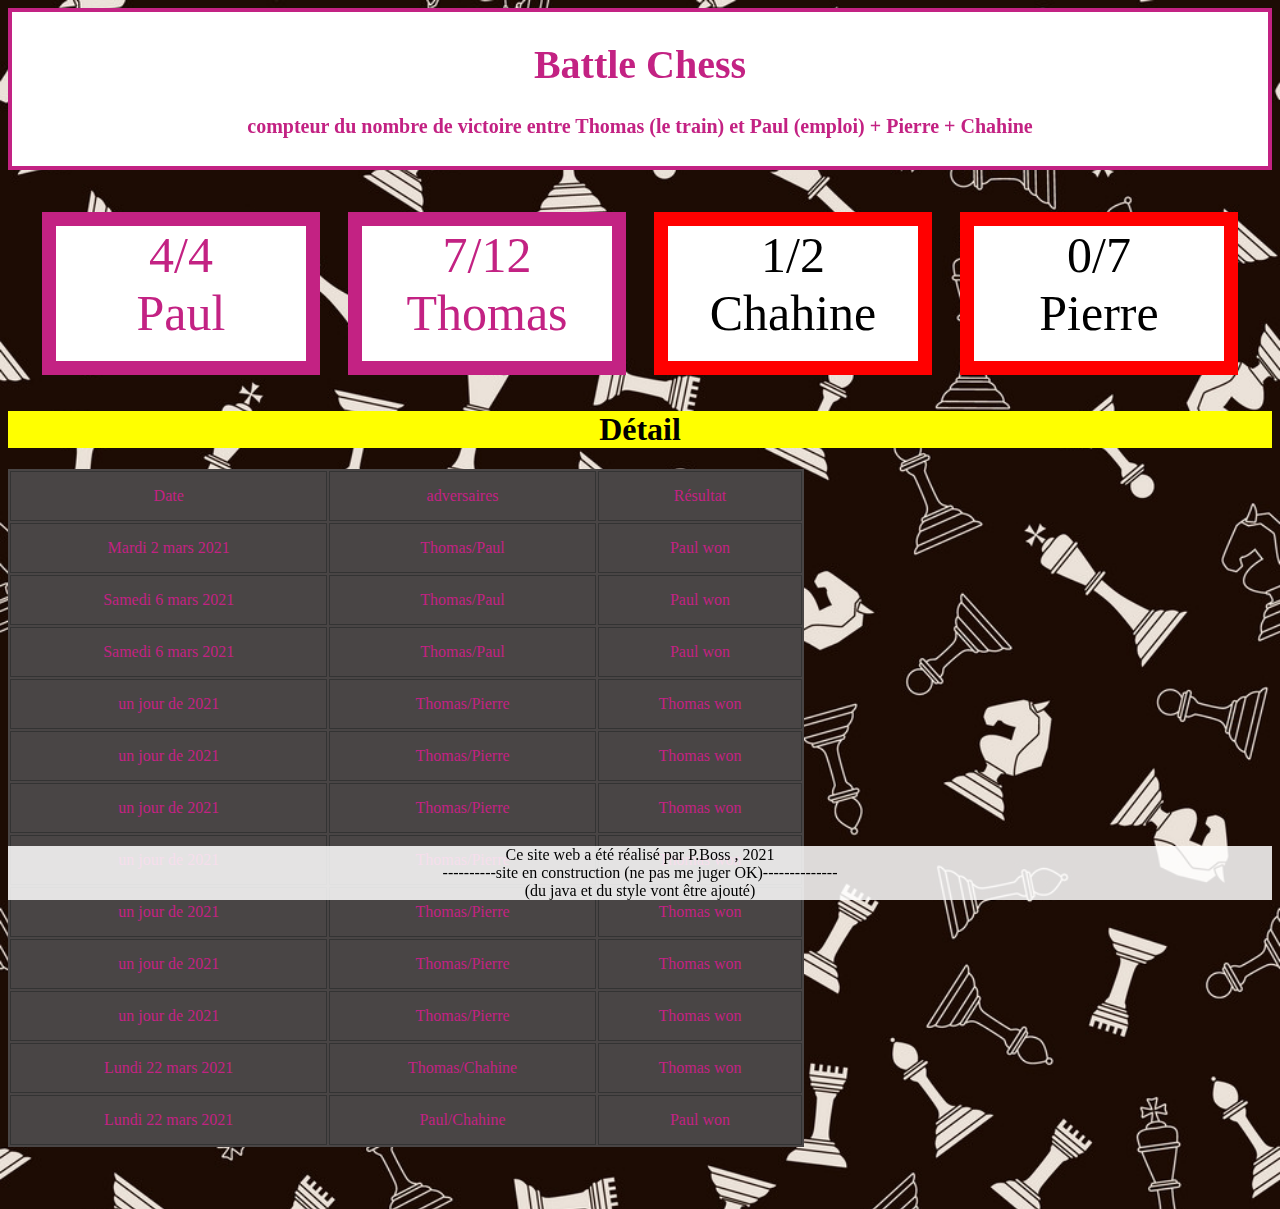
<file: index.html>
<!DOCTYPE html>

<html lang="fr">
	<head>
		<meta http-equiv="Content-Type" content="text/html; charset=UTF-8">
		
		<title>chess score</title>
		<link rel="icon" type="image/png" href="photo ada.jpg" />
		<link rel="stylesheet" type="text/css" href="ChessOne.css">
	</head>
	<body>
		<div id="sticky">
			<div class="sticky">
				<h1>
					Battle Chess
				</h1>
				<h4>
					compteur du nombre de victoire entre Thomas (le train) et Paul (emploi) + Pierre + Chahine
				</h4>
			</div>
		</div>
		<div class="respire">
		</div>
		<div class="nombre">
		<div class="respire">
				<div id="nbrP" >
					4/4<br>
					Paul
				</div>
			</div>
			<div class="respire">
				<div id="nbrP">
					7/12<br>
					Thomas
				</div>
			</div>
			<div class="respire">
				<div id="nbrT" >
					1/2<br>
					Chahine
				</div>
			</div>


			<div class="respire">
				<div id="nbrT" >
					0/7<br>
					Pierre
				</div>
			</div>
		</div>
		<h1 class="surligne">
			Détail
		</h1>
		<table class="detail">
		    <tr>
			    <td id="Date">Date</td>
			    <td>adversaires</td>
			    <td>Résultat</td>
		    </tr>
		    <tr>
				<td>Mardi 2 mars 2021</td>
				<td>Thomas/Paul</td>
				<td>Paul won</td>
		    </tr>
		    <tr>
				<td>Samedi 6 mars 2021</td>
				<td>Thomas/Paul</td>
				<td>Paul won</td>
		    </tr>
		    <tr>
				<td>Samedi 6 mars 2021</td>
				<td>Thomas/Paul</td>
				<td>Paul won</td>
		    </tr>
		    <tr>
				<td>un jour de 2021</td>
				<td>Thomas/Pierre</td>
				<td>Thomas won</td>
		    </tr>
			<tr>
				<td>un jour de 2021</td>
				<td>Thomas/Pierre</td>
				<td>Thomas won</td>
		    </tr>
			<tr>
				<td>un jour de 2021</td>
				<td>Thomas/Pierre</td>
				<td>Thomas won</td>
		    </tr>
			<tr>
				<td>un jour de 2021</td>
				<td>Thomas/Pierre</td>
				<td>Thomas won</td>
		    </tr>
			<tr>
				<td>un jour de 2021</td>
				<td>Thomas/Pierre</td>
				<td>Thomas won</td>
		    </tr>
			<tr>
				<td>un jour de 2021</td>
				<td>Thomas/Pierre</td>
				<td>Thomas won</td>
		    </tr>
			<tr>
				<td>un jour de 2021</td>
				<td>Thomas/Pierre</td>
				<td>Thomas won</td>
		    </tr>
			<tr>
				<td>Lundi 22 mars 2021</td>
				<td>Thomas/Chahine</td>
				<td>Thomas won</td>
		    </tr>
			<tr>
				<td>Lundi 22 mars 2021</td>
				<td>Paul/Chahine</td>
				<td>Paul won</td>
		    </tr>
		</table>
		<div class="footer">
			Ce site web a été réalisé par P.Boss , 2021<br>
			----------site en construction (ne pas me juger OK)--------------<br>
			(du java et du style vont être ajouté)
		</div>
	</body>
</file>
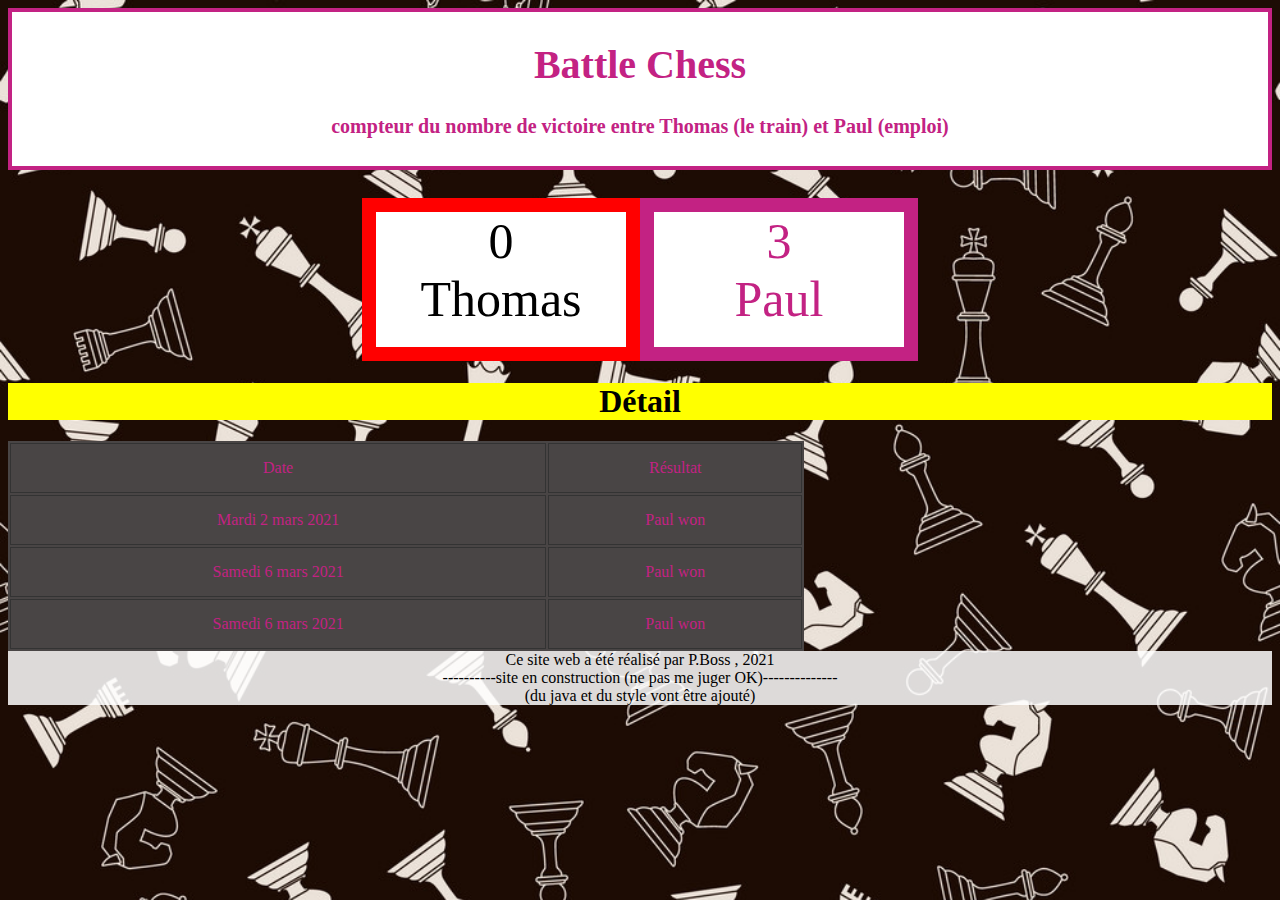
<file: chess-score.html>
<!DOCTYPE html>

<html lang="fr">
	<head>
		<meta http-equiv="Content-Type" content="text/html; charset=UTF-8">
		
		<title>chess score</title>
		<link rel="icon" type="image/png" href="photo ada.jpg" />
		<link rel="stylesheet" type="text/css" href="ChessOne.css">
	</head>
	<body>
		<div id="sticky">
			<div class="sticky">
				<h1>
					Battle Chess
				</h1>
				<h4>
					compteur du nombre de victoire entre Thomas (le train) et Paul (emploi)
				</h4>
			</div>
		</div>
		<div class="respire">
		</div>
		<div class="nombre">
			<div id="nbrT">
					0<br>
					Thomas
			</div>
			<div id="nbrP">
				3<br>
				Paul
			</div>
		</div>
		<h1 class="surligne">
			Détail
		</h1>
		<table class="detail">
		    <tr>
			    <td id="Date">Date</td>
			    <td>Résultat</td>
		    </tr>
		    <tr>
				<td>Mardi 2 mars 2021</td>
				<td>Paul won</td>
		    </tr>
		    <tr>
				<td>Samedi 6 mars 2021</td>
				<td>Paul won</td>
		    </tr>
		    <tr>
				<td>Samedi 6 mars 2021</td>
				<td>Paul won</td>
		    </tr>
		</table>
		<div class="footer">
			Ce site web a été réalisé par P.Boss , 2021<br>
			----------site en construction (ne pas me juger OK)--------------<br>
			(du java et du style vont être ajouté)
		</div>
	</body>
</file>
<file: ChessOne.css>
body {
	background-image : url("chessbackg.jpg") ;
	background-repeat: no-repeat;
	background-attachment: fixed;
	background-size: cover; /*taille*/
	text-align: center;
	}
	
.sticky {
	position: sticky;
	top: 0;
	/*background-image: linear-gradient(to right, red,orange,yellow,green,blue,indigo,violet);*/
	/*background-image: linear-gradient(to left, violet, indigo, blue, green, yellow, orange, red);-webkit-background-clip: text;
	-webkit-background-clip: text;
	-moz-background-clip: text; 
	background-clip: text;
	color: transparent;
	background-color: #494545;*/
	padding: 2px;
	font-size: 20px; /*taille de police*/
}

#sticky {
	background-color: rgb(255,255,255);
	position: sticky;
	top: 0;
	border: solid hsl(324, 70%, 45%);
	border-width: 4px;
    animation: wheelHueColor 1s infinite;
}

.respire {
	border: solid rgba(0,255,0,0);
	border-width: 14px;
}
.nombre {
	/*display: inline-block;/*alignerment à l'horizontale*/
    display: flex;
    flex-wrap: wrap;
	justify-content: center;
	
	
	font-size: 50px; /*taille de police*/
	
	/*column-count: 2;*/
}

#nbrT {
	border: solid rgb(255,0,0);
	border-width: 14px;
	width: 250px;
	height: 135px;
	color: black;
	background: white;
}

#nbrP {
	border: solid ;
	animation: wheelHueColor 0.5s infinite;
	border-width: 14px;
	width: 250px;
	height: 135px;
	/*color: black;*/
	background: white;
}

.detail {
	background-color: #494545;
}
.surligne {
	background-color: yellow;
	color: black;
}
table {
    width: 63%;
	
}
tr {
	border: 1px solid white;
	height: 50px;
}
td {
	border: 1px solid #333;
}

#Date{border: 1px solid #333;}

.footer {
	/*position: fixed;*/
	position: sticky; /*collant (reste visible sur la page*/
	left: 0;
	bottom: 0; /*reste en bas de la fenêtre*/
	width: 100%;
	background-color: rgba(255,255,255,0.85);
	color: black;
	text-align: center;
}

@keyframes wheelHueColor {
    from, to { color: hsl(324, 100%, 45%); }
    10%      { color: hsl(360, 100%, 45%); }
    20%      { color: hsl( 36, 100%, 45%); }
    30%      { color: hsl( 72, 100%, 35%); }
    40%      { color: hsl(108, 100%, 35%); }
    50%      { color: hsl(144, 100%, 35%); }
    60%      { color: hsl(170, 100%, 35%); }
    70%      { color: hsl(220, 100%, 45%); }
    80%      { color: hsl(252, 100%, 50%); }
    90%      { color: hsl(288, 100%, 40%); }
}

body {
    color: hsl(324, 70%, 45%);
    animation: wheelHueColor 0.8s infinite;
}
</file>
